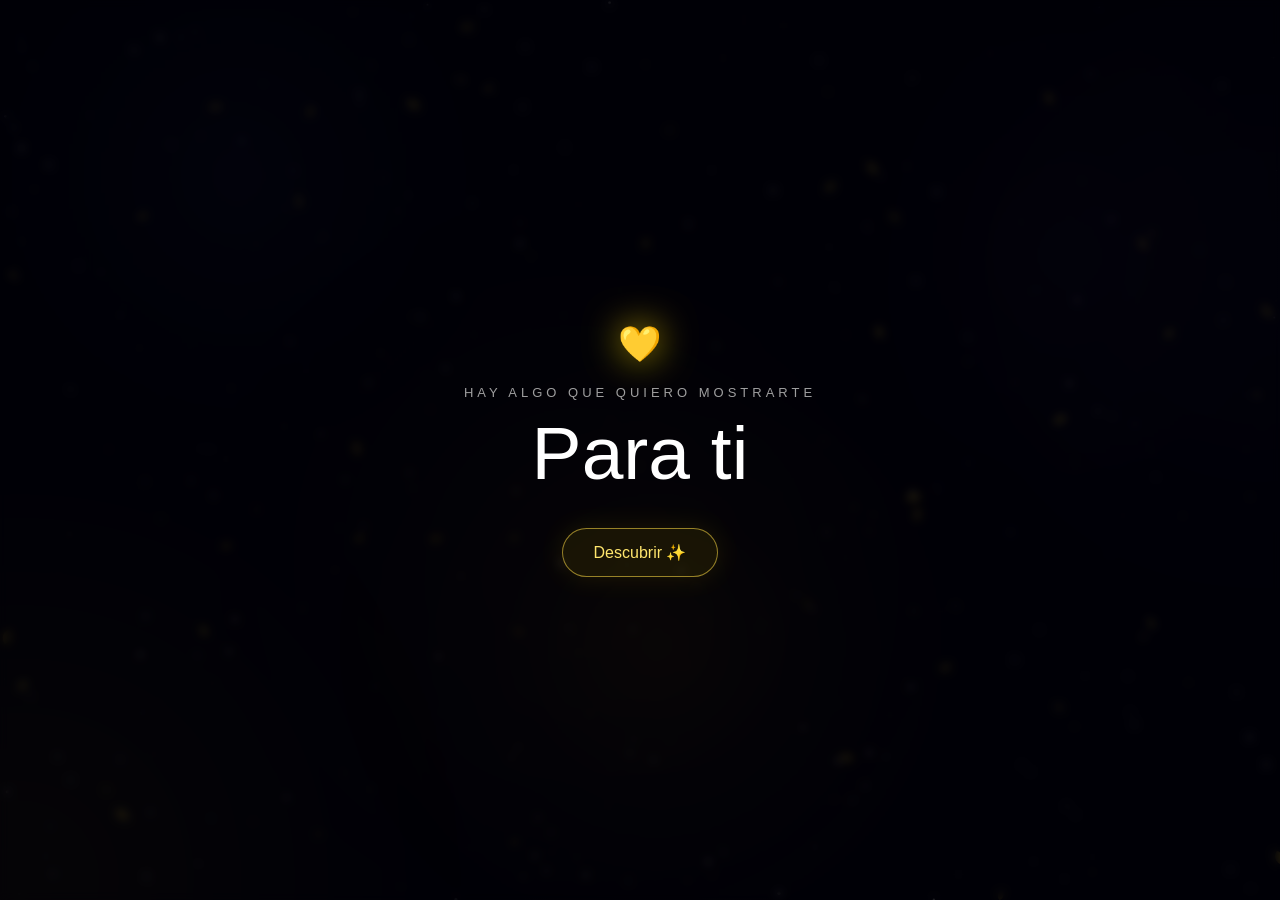
<file: index.html>
<!DOCTYPE html>
<html lang="es">
<head>
    <meta charset="UTF-8">
    <meta name="viewport" content="width=device-width,initial-scale=1,viewport-fit=cover,user-scalable=no">
    <meta name="theme-color" content="#030309">
    <title>21 de Septiembre 💛</title>
    <link rel="stylesheet" href="estilos.css">
</head>
<body>
    <canvas id="espacio"></canvas>

    <div class="brillo brillo-1"></div>
    <div class="brillo brillo-2"></div>
    <div class="brillo brillo-3"></div>

    <section id="inicio" class="inicio">
        <div class="inicio-contenido">
            <span class="mini-corazon">💛</span>
            <p>Hay algo que quiero mostrarte</p>
            <h1>Para ti</h1>
            <button id="btnComenzar">Descubrir ✨</button>
        </div>
    </section>

    <section class="experiencia">
        <div id="escenaFecha" class="escena">
            <p class="texto-pequeno">Un pequeño detalle para este</p>
            <div class="numero-21">21</div>
            <div class="septiembre">SEPTIEMBRE</div>
            <div class="corazon-fecha">💛</div>
        </div>

        <div id="escenaMensaje" class="escena">
            <h2 class="mensaje-principal">
                No quise darte algo de la forma de siempre
                <span>quise prepararte este rincón lleno de flores</span>
            </h2>
            <div class="flor-presentacion">🌻</div>
        </div>
    </section>

    <section id="entrada3d" class="entrada-3d">
        <div id="mundo3d" class="mundo-3d"></div>
        <div class="tunel-luz"></div>
        <div class="halo-intro halo-intro-1"></div>
        <div class="halo-intro halo-intro-2"></div>
        <div id="mensajeFinal3d" class="mensaje-final-3d">
            <span>Y ahora…</span>
            <strong>entra despacito a este rincón de flores hecho para ti 💛</strong>
        </div>
    </section>

    <section id="galaxiaInteractiva" class="galaxia-interactiva">
        <div id="nucleoDecorativo" class="nucleo-decorativo">
            <span class="destello destello-1"></span>
            <span class="destello destello-2"></span>
            <span class="destello destello-3"></span>
        </div>

        <div id="mundoFlores" class="mundo-flores"></div>
    </section>

    <div class="configuracion-intro">
        <div class="dato-intro" data-src="img/entrada1.png" data-emoji="🌻"></div>
        <div class="dato-intro" data-src="img/entrada2.png" data-emoji="🌼"></div>
        <div class="dato-intro" data-src="img/entrada3.png" data-emoji="💐"></div>
        <div class="dato-intro" data-src="img/entrada4.png" data-emoji="🌻"></div>
        <div class="dato-intro" data-src="img/entrada5.png" data-emoji="🌷"></div>
        <div class="dato-intro" data-src="img/entrada6.png" data-emoji="🌼"></div>
    </div>

    <div class="configuracion">
        <div class="dato-flor" data-titulo="Para ti" data-etiqueta="Para ti" data-emoji="🌻" data-frase="Porque hasta el detalle más pequeño se vuelve especial cuando pienso en ti.">
            <img class="imagen-flor" src="img/flor1.png" alt="Flores para ti">
            <img class="imagen-tarjeta" src="img/flor1.png" alt="Flores para ti">
        </div>

        <div class="dato-flor" data-titulo="Contigo" data-etiqueta="Contigo" data-emoji="🌼" data-frase="Contigo incluso los momentos más simples se sienten diferentes.">
            <img class="imagen-flor" src="img/flor2.png" alt="Flores contigo">
            <img class="imagen-tarjeta" src="img/flor2.png" alt="Flores contigo">
        </div>

        <div class="dato-flor" data-titulo="Siempre tú" data-etiqueta="Siempre tú" data-emoji="🌻" data-frase="Si tuviera que elegir otra vez, volvería a coincidir contigo.">
            <img class="imagen-flor" src="img/flor3.png" alt="Flores siempre tú">
            <img class="imagen-tarjeta" src="img/flor3.png" alt="Flores siempre tú">
        </div>

        <div class="dato-flor" data-titulo="Mi todo" data-etiqueta="Mi todo" data-emoji="💐" data-frase="Gracias por existir y por hacer más bonitos mis días.">
            <img class="imagen-flor" src="img/flor4.png" alt="Flores mi todo">
            <img class="imagen-tarjeta" src="img/flor4.png" alt="Flores mi todo">
        </div>

        <div class="dato-flor" data-titulo="Eres única" data-etiqueta="Eres única" data-emoji="🌼" data-frase="Entre tantas coincidencias, me alegra muchísimo haberte encontrado.">
            <img class="imagen-flor" src="img/flor5.png" alt="Flores eres única">
            <img class="imagen-tarjeta" src="img/flor5.png" alt="Flores eres única">
        </div>

        <div class="dato-flor" data-titulo="Te amo" data-etiqueta="Te amo" data-emoji="🌻" data-frase="Hay sentimientos que no caben en una sola frase, pero este detalle intenta decir un poquito de ellos.">
            <img class="imagen-flor" src="img/flor6.png" alt="Flores te amo">
            <img class="imagen-tarjeta" src="img/flor6.png" alt="Flores te amo">
        </div>

        <div class="dato-flor" data-titulo="Mi amor" data-etiqueta="Mi amor" data-emoji="🌷" data-frase="Quiero guardar muchos momentos bonitos a tu lado.">
            <img class="imagen-flor" src="img/flor7.png" alt="Flores mi amor">
            <img class="imagen-tarjeta" src="img/flor7.png" alt="Flores mi amor">
        </div>
    </div>

    <div id="tarjetaOverlay" class="tarjeta-overlay">
        <article class="tarjeta">
            <button id="cerrarTarjeta" class="cerrar-tarjeta">×</button>
            <div class="tarjeta-visual">
                <img id="tarjetaImagen" alt="">
                <div id="tarjetaEmoji" class="emoji-grande">💛</div>
            </div>
            <p class="tarjeta-superior">PARA TI 💛</p>
            <h3 id="tarjetaTitulo"></h3>
            <p id="tarjetaFrase"></p>
            <div class="tarjeta-corazon">💛</div>
        </article>
    </div>

    <audio id="musicaFondo" loop preload="auto">
        <source src="audio/musica.mp3" type="audio/mpeg">
    </audio>

    <script src="script.js"></script>
</body>
</html>
</file>
<file: estilos.css>
*{
    margin: 0;
    padding: 0;
    box-sizing: border-box;
}

html,
body{
    width: 100%;
    height: 100%;
    min-height: 100dvh;
    overflow: hidden;
}

body{
    font-family: "Segoe UI", Arial, sans-serif;
    color: #ffffff;
    background: #020207;
}

button{
    font: inherit;
}

#espacio{
    position: fixed;
    inset: 0;
    width: 100%;
    height: 100%;
    z-index: 1;
}

.brillo{
    position: fixed;
    border-radius: 50%;
    filter: blur(140px);
    pointer-events: none;
    z-index: 2;
}

.brillo-1{
    width: 420px;
    height: 420px;
    left: -190px;
    bottom: -190px;
    background: #ffca28;
    opacity: 0.085;
}

.brillo-2{
    width: 360px;
    height: 360px;
    right: -160px;
    top: 12%;
    background: #6f65ff;
    opacity: 0.055;
}

.brillo-3{
    width: 320px;
    height: 320px;
    left: 45%;
    top: 62%;
    background: #ffb300;
    opacity: 0.06;
    transform: translate(-50%, -50%);
}

.inicio{
    position: fixed;
    inset: 0;
    z-index: 50;
    display: flex;
    align-items: center;
    justify-content: center;
    text-align: center;
    background: rgba(1, 1, 7, 0.58);
    backdrop-filter: blur(5px);
    transition: opacity 1.1s ease, visibility 1.1s ease;
}

.inicio.oculto{
    opacity: 0;
    visibility: hidden;
}

.inicio-contenido{
    padding: 30px;
    animation: entradaInicio 1.5s ease;
}

.mini-corazon{
    display: block;
    margin-bottom: 20px;
    font-size: 35px;
    filter: drop-shadow(0 0 18px rgba(255, 220, 0, 0.7));
    animation: latido 1.8s infinite;
}

.inicio p{
    margin-bottom: 10px;
    color: rgba(255, 255, 255, 0.62);
    font-size: 13px;
    letter-spacing: 4px;
    text-transform: uppercase;
}

 .inicio h1{
    margin-bottom: 32px;
    font-size: clamp(38px, 7vw, 75px);
    font-weight: 300;
}

#btnComenzar{
    padding: 14px 31px;
    border: 1px solid rgba(255, 220, 70, 0.55);
    border-radius: 35px;
    color: #ffe66d;
    background: rgba(255, 210, 0, 0.08);
    cursor: pointer;
    box-shadow: 0 0 25px rgba(255, 210, 0, 0.1);
    transition: 0.3s;
}

#btnComenzar:hover{
    transform: translateY(-3px) scale(1.03);
    background: rgba(255, 210, 0, 0.17);
    box-shadow: 0 0 38px rgba(255, 210, 0, 0.23);
}

.experiencia{
    position: fixed;
    inset: 0;
    z-index: 30;
    pointer-events: none;
}

.escena{
    position: absolute;
    inset: 0;
    display: flex;
    flex-direction: column;
    align-items: center;
    justify-content: center;
    padding: 25px;
    text-align: center;
    opacity: 0;
    visibility: hidden;
    transform: scale(0.93);
    transition: opacity 1.65s ease, transform 1.65s ease, visibility 1.65s;
}

.escena.activa{
    opacity: 1;
    visibility: visible;
    transform: scale(1);
}

.texto-pequeno{
    margin-bottom: 18px;
    color: rgba(255, 255, 255, 0.62);
    letter-spacing: 2px;
}

.numero-21{
    color: #ffe35b;
    font-size: clamp(110px, 22vw, 230px);
    line-height: 0.8;
    font-weight: 200;
    text-shadow: 0 0 20px rgba(255, 220, 0, 0.32), 0 0 70px rgba(255, 185, 0, 0.18);
}

.septiembre{
    margin-top: 22px;
    font-size: clamp(25px, 5vw, 48px);
    letter-spacing: 5px;
}

.corazon-fecha{
    margin-top: 25px;
    font-size: 28px;
    animation: latido 1.8s infinite;
}

.mensaje-principal{
    max-width: 900px;
    font-size: clamp(38px, 7vw, 80px);
    font-weight: 300;
    line-height: 1.2;
}

.mensaje-principal span{
    display: block;
    color: #ffe253;
    text-shadow: 0 0 25px rgba(255, 215, 0, 0.28);
}

.flor-presentacion{
    margin-top: 30px;
    font-size: 70px;
    animation: flotar 3s ease-in-out infinite;
    filter: drop-shadow(0 0 20px rgba(255, 210, 0, 0.4));
}

.entrada-3d{
    position: fixed;
    inset: 0;
    z-index: 35;
    overflow: hidden;
    opacity: 0;
    visibility: hidden;
    pointer-events: none;
    background:
        radial-gradient(circle at 50% 50%, rgba(255, 220, 85, 0.12), transparent 20%),
        radial-gradient(circle at 15% 22%, rgba(76, 70, 195, 0.08), transparent 30%),
        radial-gradient(circle at 84% 78%, rgba(255, 185, 20, 0.06), transparent 34%),
        #020207;
    transition: opacity 2.2s ease, visibility 2.2s ease;
}

.entrada-3d.activa{
    opacity: 1;
    visibility: visible;
}

.entrada-3d.saliendo{
    opacity: 0;
}

.mundo-3d{
    position: absolute;
    inset: 0;
    overflow: hidden;
    transition: opacity 0.95s ease, transform 0.95s ease, filter 0.95s ease;
}

.mundo-3d.apagando{
    opacity: 0.2;
    transform: scale(1.035);
    filter: blur(2px) brightness(0.7);
}

.mundo-3d.suave{
    opacity: 0.9;
    transform: scale(1.008);
    filter: brightness(0.96);
}

.item-3d{
    position: absolute;
    left: 0;
    top: 0;
    pointer-events: none;
    will-change: transform, opacity;
    transform-origin: center;
    backface-visibility: hidden;
}

.item-3d.frase{
    padding: 2px 8px;
    color: #fff7db;
    font-family: Georgia, "Times New Roman", serif;
    font-weight: 600;
    font-style: italic;
    white-space: nowrap;
    letter-spacing: 0.35px;
    text-shadow: 0 0 9px rgba(255, 239, 180, 0.84), 0 0 24px rgba(255, 198, 20, 0.24), 0 3px 14px rgba(0, 0, 0, 0.98);
    mix-blend-mode: screen;
}

.item-3d.frase.frase-media{
    color: #fff8de;
    font-weight: 650;
}

.item-3d.frase.frase-grande{
    color: #fff6cf;
    font-weight: 700;
    letter-spacing: 0.55px;
    text-shadow: 0 0 11px rgba(255, 239, 175, 0.92), 0 0 30px rgba(255, 210, 20, 0.28), 0 6px 16px rgba(0, 0, 0, 0.96);
}

.item-3d.flor{
    display: flex;
    align-items: center;
    justify-content: center;
}

.item-3d.flor img{
    display: block;
    width: 100%;
    height: 100%;
    object-fit: contain;
    filter: drop-shadow(0 0 8px rgba(255, 244, 190, 0.9)) drop-shadow(0 0 24px rgba(255, 201, 30, 0.42));
}

.flor-emoji-3d{
    display: flex;
    align-items: center;
    justify-content: center;
    width: 100%;
    height: 100%;
    font-size: 55px;
    filter: drop-shadow(0 0 13px rgba(255, 220, 70, 0.5));
}

.tunel-luz{
    position: absolute;
    left: 50%;
    top: 50%;
    width: min(85vw, 780px);
    aspect-ratio: 1;
    transform: translate(-50%, -50%);
    border-radius: 50%;
    pointer-events: none;
    background: radial-gradient(circle, rgba(255, 244, 180, 0.15), rgba(255, 210, 30, 0.06) 24%, rgba(255, 190, 0, 0.02) 45%, transparent 72%);
    filter: blur(20px);
    animation: respirarTunel 3s ease-in-out infinite;
}

.halo-intro{
    position: absolute;
    border-radius: 50%;
    pointer-events: none;
    filter: blur(24px);
    opacity: 0.22;
}

.halo-intro-1{
    width: min(60vw, 520px);
    height: min(60vw, 520px);
    left: 10%;
    top: 14%;
    background: radial-gradient(circle, rgba(255, 214, 70, 0.42), transparent 70%);
    animation: flotarHalo 7s ease-in-out infinite;
}

.halo-intro-2{
    width: min(55vw, 460px);
    height: min(55vw, 460px);
    right: 8%;
    bottom: 10%;
    background: radial-gradient(circle, rgba(118, 108, 255, 0.25), transparent 72%);
    animation: flotarHalo 8s ease-in-out infinite reverse;
}

.mensaje-final-3d{
    position: absolute;
    left: 50%;
    top: 50%;
    z-index: 20;
    width: 90%;
    display: flex;
    flex-direction: column;
    align-items: center;
    gap: 12px;
    max-width: 760px;
    padding: 0 22px;
    transform: translate(-50%, -50%) scale(0.6);
    opacity: 0;
    visibility: hidden;
    text-align: center;
}

.mensaje-final-3d.activo{
    visibility: visible;
    animation: mensajeFinal3d 6.4s ease forwards;
}

.mensaje-final-3d span{
    color: rgba(255, 255, 245, 0.8);
    font-size: clamp(14px, 2.1vw, 22px);
    letter-spacing: 2px;
    line-height: 1.5;
}

.mensaje-final-3d strong{
    color: #ffe66a;
    max-width: 680px;
    font-size: clamp(29px, 4.6vw, 55px);
    font-weight: 400;
    line-height: 1.18;
    text-shadow: 0 0 18px rgba(255, 220, 70, 0.7), 0 0 50px rgba(255, 185, 0, 0.28);
}

.galaxia-interactiva{
    position: fixed;
    inset: 0;
    z-index: 20;
    width: 100vw;
    height: 100dvh;
    overflow: hidden;
    opacity: 0;
    visibility: hidden;
    touch-action: none;
    overscroll-behavior: none;
    user-select: none;
    -webkit-user-select: none;
    transition: opacity 2.6s ease, visibility 2.6s ease;
}

.galaxia-interactiva.activa{
    opacity: 1;
    visibility: visible;
}

.nucleo-decorativo{
    position: absolute;
    left: 50%;
    top: 50%;
    width: min(34vw, 320px);
    height: min(34vw, 320px);
    transform: translate(-50%, -50%);
    border-radius: 50%;
    pointer-events: none;
    z-index: 24;
    background:
        radial-gradient(circle, rgba(255, 235, 135, 0.28), rgba(255, 205, 0, 0.12) 40%, rgba(255, 190, 0, 0.04) 58%, transparent 72%),
        radial-gradient(circle, rgba(255, 255, 210, 0.16), transparent 68%);
    filter: blur(8px);
    animation: respirarNucleo 5s ease-in-out infinite;
}

.destello{
    position: absolute;
    border-radius: 999px;
    background: linear-gradient(90deg, transparent, rgba(255, 248, 185, 0.78), transparent);
    opacity: 0.55;
    filter: blur(1px);
}

.destello-1{
    left: 12%;
    top: 48%;
    width: 76%;
    height: 2px;
    transform: rotate(8deg);
}

.destello-2{
    left: 22%;
    top: 25%;
    width: 56%;
    height: 2px;
    transform: rotate(-36deg);
}

.destello-3{
    left: 28%;
    top: 20%;
    width: 46%;
    height: 2px;
    transform: rotate(55deg);
}

.mundo-flores{
    position: absolute;
    inset: 0;
    z-index: 28;
    pointer-events: none;
    transform-style: preserve-3d;
}

.dimension-flor{
    position: absolute;
    left: 0;
    top: 0;
    border: 0;
    outline: 0;
    background: transparent;
    display: flex;
    flex-direction: column;
    align-items: center;
    gap: 8px;
    pointer-events: auto;
    cursor: pointer;
    will-change: transform, opacity;
    transform-origin: center;
    backface-visibility: hidden;
    -webkit-tap-highlight-color: transparent;
    touch-action: none;
    overflow: visible;
}

.dimension-flor:hover .flor-contenedor{
    transform: scale(1.1);
}

.flor-contenedor{
    position: relative;
    width: 84px;
    height: 84px;
    display: flex;
    align-items: center;
    justify-content: center;
    transition: transform 0.25s ease;
}


.flor-imagen{
    position: relative;
    z-index: 2;
    display: block;
    max-width: 84px;
    max-height: 84px;
    object-fit: contain;
    filter: drop-shadow(0 4px 5px rgba(0, 0, 0, 0.5)) drop-shadow(0 0 7px rgba(255, 238, 165, 0.75)) drop-shadow(0 0 18px rgba(255, 205, 0, 0.38));
}

.flor-emoji{
    position: relative;
    z-index: 2;
    font-size: 42px;
}



.configuracion,
.configuracion-intro{
    display: none;
}

.tarjeta-overlay{
    position: fixed;
    inset: 0;
    z-index: 80;
    display: flex;
    align-items: center;
    justify-content: center;
    padding: 20px;
    opacity: 0;
    visibility: hidden;
    background: rgba(0, 0, 0, 0.7);
    backdrop-filter: blur(10px);
    transition: 0.35s;
}

.tarjeta-overlay.activa{
    opacity: 1;
    visibility: visible;
}

.tarjeta{
    position: relative;
    width: min(92vw, 420px);
    padding: 14px 14px 25px;
    text-align: center;
    border: 1px solid rgba(255, 222, 95, 0.35);
    border-radius: 28px;
    overflow: hidden;
    background: radial-gradient(circle at 50% -10%, rgba(255, 220, 60, 0.18), transparent 45%), linear-gradient(145deg, rgba(30, 25, 9, 0.98), rgba(8, 7, 3, 0.98));
    box-shadow: 0 0 25px rgba(255, 215, 0, 0.18), 0 0 80px rgba(255, 195, 0, 0.1), inset 0 0 30px rgba(255, 230, 120, 0.035);
    animation: abrirTarjeta 0.5s cubic-bezier(0.2, 0.8, 0.2, 1);
}

.cerrar-tarjeta{
    position: absolute;
    top: 20px;
    right: 20px;
    z-index: 5;
    width: 37px;
    height: 37px;
    border: 1px solid rgba(255, 235, 150, 0.18);
    border-radius: 50%;
    color: #fff0a0;
    background: rgba(5, 5, 2, 0.72);
    font-size: 22px;
    cursor: pointer;
}

.tarjeta-visual{
    position: relative;
    width: 100%;
    height: 250px;
    margin-bottom: 22px;
    overflow: hidden;
    border-radius: 21px;
    display: flex;
    align-items: center;
    justify-content: center;
    background: radial-gradient(circle at 50% 45%, rgba(255, 221, 75, 0.14), rgba(15, 12, 3, 0.3));
}

#tarjetaImagen{
    display: none;
    width: 100%;
    height: 100%;
    object-fit: cover;
    animation: zoomFoto 8s ease-out forwards;
}

.emoji-grande{
    font-size: 85px;
    filter: drop-shadow(0 0 15px rgba(255, 215, 0, 0.45));
}

.tarjeta-superior{
    margin-bottom: 8px;
    color: #fff1a5 !important;
    font-size: 10px !important;
    letter-spacing: 4px;
    text-transform: uppercase;
}

.tarjeta h3{
    margin-bottom: 12px;
    color: #ffe15a;
    font-size: 30px;
    font-weight: 400;
}

.tarjeta p{
    padding: 0 14px;
    color: rgba(255, 250, 225, 0.9);
    font-size: 15px;
    line-height: 1.7;
}

.tarjeta-corazon{
    margin-top: 20px;
    font-size: 25px;
    animation: latido 1.8s ease-in-out infinite;
}

body.arrastrando{
    cursor: grabbing;
}

@keyframes entradaInicio{
    from{
        opacity: 0;
        transform: translateY(15px);
    }
    to{
        opacity: 1;
        transform: translateY(0);
    }
}

@keyframes abrirTarjeta{
    from{
        opacity: 0;
        transform: translateY(20px) scale(0.95);
    }
    to{
        opacity: 1;
        transform: translateY(0) scale(1);
    }
}

@keyframes zoomFoto{
    from{
        transform: scale(1);
    }
    to{
        transform: scale(1.07);
    }
}

@keyframes latido{
    0%,
    100%{
        transform: scale(1);
    }
    50%{
        transform: scale(1.14);
    }
}

@keyframes flotar{
    0%,
    100%{
        transform: translateY(0) rotate(-3deg);
    }
    50%{
        transform: translateY(-13px) rotate(3deg);
    }
}

@keyframes respirarTunel{
    0%,
    100%{
        transform: translate(-50%, -50%) scale(0.9);
        opacity: 0.72;
    }
    50%{
        transform: translate(-50%, -50%) scale(1.08);
        opacity: 1;
    }
}

@keyframes flotarHalo{
    0%,
    100%{
        transform: translateY(0) scale(1);
    }
    50%{
        transform: translateY(-18px) scale(1.06);
    }
}

@keyframes mensajeFinal3d{
    0%{
        opacity: 0;
        transform: translate(-50%, -50%) scale(0.72);
    }
    14%{
        opacity: 1;
        transform: translate(-50%, -50%) scale(1);
    }
    84%{
        opacity: 1;
        transform: translate(-50%, -50%) scale(1.02);
    }
    100%{
        opacity: 0;
        transform: translate(-50%, -50%) scale(1.08);
    }
}

@keyframes respirarNucleo{
    0%,
    100%{
        transform: translate(-50%, -50%) scale(0.96);
        opacity: 0.78;
    }
    50%{
        transform: translate(-50%, -50%) scale(1.06);
        opacity: 1;
    }
}

@media (max-width: 700px){
    .flor-contenedor{
        width: 64px;
        height: 64px;
    }

    .flor-imagen{
        max-width: 64px;
        max-height: 64px;
    }

    .flor-emoji{
        font-size: 34px;
    }

    .tarjeta{
        width: min(94vw, 390px);
        max-height: 90dvh;
    }

    .tarjeta-visual{
        height: min(48vw, 205px);
        min-height: 160px;
    }

    .nucleo-decorativo{
        width: min(58vw, 250px);
        height: min(58vw, 250px);
    }
}

@media (max-width: 390px){
    .flor-contenedor{
        width: 58px;
        height: 58px;
    }

    .flor-imagen{
        max-width: 58px;
        max-height: 58px;
    }
}


@media (max-width: 700px){
    .item-3d.frase{
        text-shadow: 0 0 7px rgba(255, 235, 155, 0.72), 0 0 18px rgba(255, 195, 0, 0.22), 0 2px 8px rgba(0, 0, 0, 0.94);
    }

    .item-3d.frase.frase-grande{
        text-shadow: 0 0 8px rgba(255, 239, 175, 0.82), 0 0 20px rgba(255, 210, 20, 0.24), 0 4px 10px rgba(0, 0, 0, 0.92);
    }

    .item-3d.flor img{
        filter: drop-shadow(0 0 6px rgba(255, 244, 190, 0.82)) drop-shadow(0 0 14px rgba(255, 201, 30, 0.28));
    }

    .halo-intro,
    .tunel-luz,
    .nucleo-decorativo{
        filter: blur(14px);
    }

    .flor-imagen{
        filter: drop-shadow(0 3px 4px rgba(0, 0, 0, 0.42)) drop-shadow(0 0 6px rgba(255, 238, 165, 0.62)) drop-shadow(0 0 12px rgba(255, 205, 0, 0.26));
    }
}


.calidad-reducida .halo-intro{
    filter: blur(16px);
}

.calidad-reducida .tunel-luz{
    filter: blur(14px);
}

.calidad-reducida .item-3d.frase{
    text-shadow: 0 0 6px rgba(255, 235, 155, 0.72), 0 0 15px rgba(255, 195, 0, 0.2), 0 3px 9px rgba(0, 0, 0, 0.92);
}

.calidad-reducida .item-3d.flor img{
    filter: drop-shadow(0 0 6px rgba(255, 244, 190, 0.78)) drop-shadow(0 0 13px rgba(255, 201, 30, 0.26));
}


.mensaje-final-3d::before{
    content: "✦  🌻  ✦";
    display: block;
    margin-bottom: 14px;
    color: #ffe66a;
    font-size: clamp(18px, 2.6vw, 30px);
    letter-spacing: 8px;
    text-shadow: 0 0 14px rgba(255, 225, 90, 0.75), 0 0 32px rgba(255, 190, 0, 0.28);
    animation: brilloMensaje 2.6s ease-in-out infinite;
}

.mensaje-final-3d::after{
    content: "·  ✨  ·";
    display: block;
    margin-top: 15px;
    color: rgba(255, 242, 180, 0.9);
    font-size: clamp(13px, 1.8vw, 20px);
    letter-spacing: 7px;
    text-shadow: 0 0 12px rgba(255, 220, 80, 0.55);
}

@keyframes brilloMensaje{
    0%,
    100%{
        opacity: 0.72;
        transform: translateY(0) scale(0.98);
    }
    50%{
        opacity: 1;
        transform: translateY(-3px) scale(1.04);
    }
}


.entrada-3d,
.mundo-3d,
.item-3d,
.item-3d.frase,
.item-3d.flor img{
    -webkit-backface-visibility: hidden;
    backface-visibility: hidden;
}

.item-3d.frase{
    -webkit-font-smoothing: antialiased;
    text-rendering: optimizeLegibility;
}
</file>
